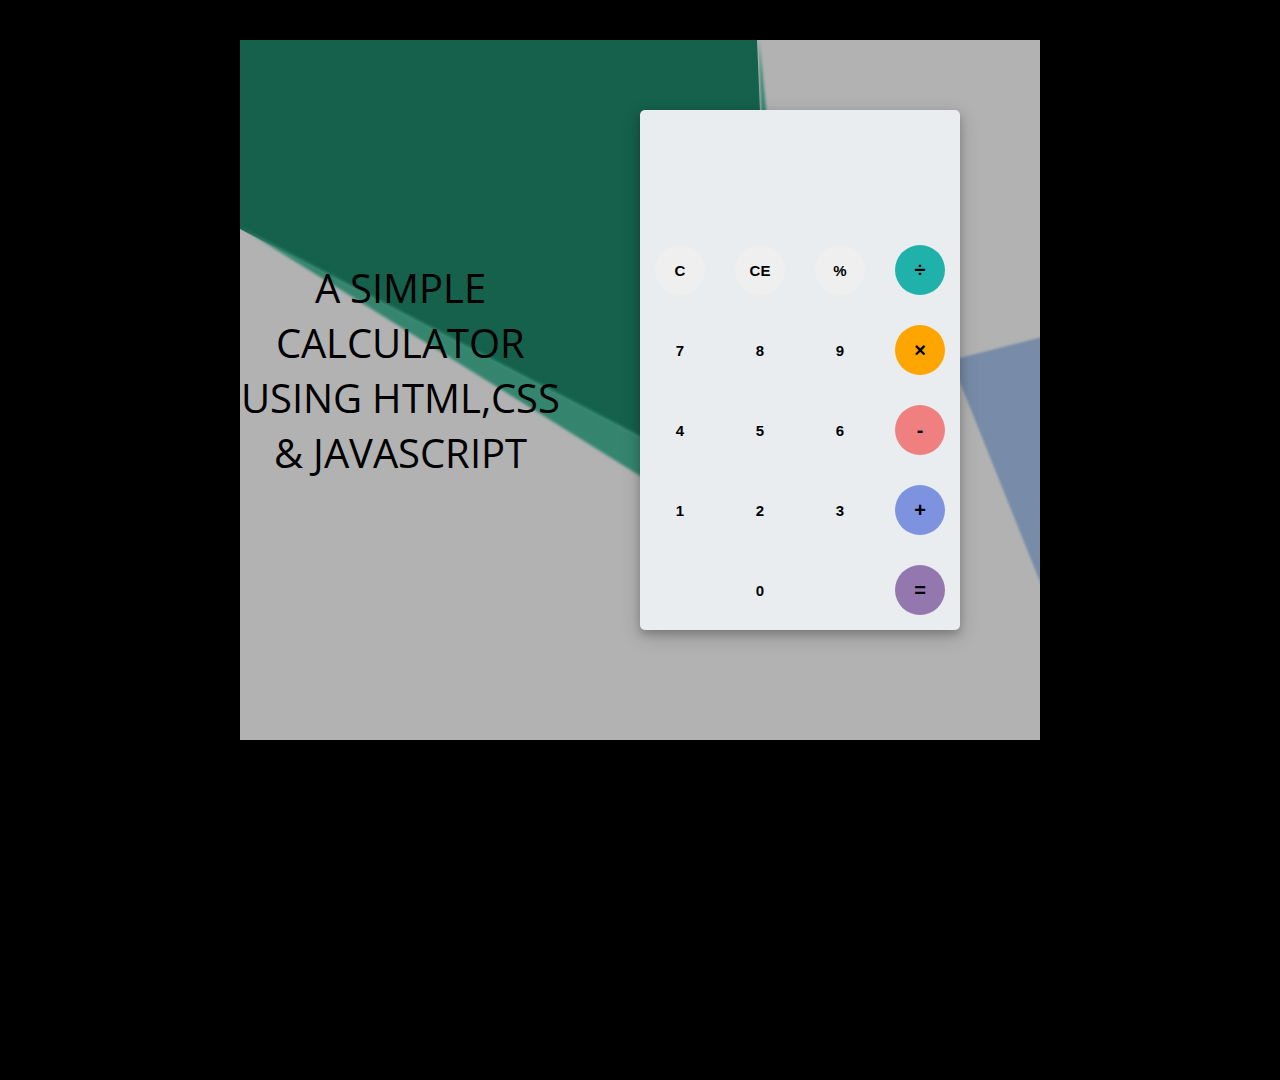
<file: calculator/index.html>
<!Doctype HTML>
<html>

<head>
	<link rel="stylesheet" type="text/css" href="style.css">
	<link href="https://fonts.googleapis.com/css?family=Open+Sans:600,700" rel="stylesheet">
	<title>A simple calculator</title>
</head>

<body>
	<div id="container">
		<div id="text-box">
			<p id="text-name">A Simple Calculator Using HTML,CSS & JavaScript</p>
		</div>
		<div id="calculator">
			<div id="result">
				<div id="history">
					<p id="history-value"></p>
				</div>
				<div id="output">
					<p id="output-value"></p>
				</div>
			</div>
			<div id="keyboard">
				<button class="operator" id="clear">C</button>
				<button class="operator" id="backspace">CE</button>
				<button class="operator" id="%">%</button>
				<button class="operator" id="/">&#247;</button>
				<button class="number" id="7">7</button>
				<button class="number" id="8">8</button>
				<button class="number" id="9">9</button>
				<button class="operator" id="*">&times;</button>
				<button class="number" id="4">4</button>
				<button class="number" id="5">5</button>
				<button class="number" id="6">6</button>
				<button class="operator" id="-">-</button>
				<button class="number" id="1">1</button>
				<button class="number" id="2">2</button>
				<button class="number" id="3">3</button>
				<button class="operator" id="+">+</button>
				<button class="empty" id="empty"></button>
				<button class="number" id="0">0</button>
				<button class="empty" id="empty"></button>
				<button class="operator" id="=">=</button>
			</div>
		</div>
	</div>
	<script src="script.js"></script>
</body>

</html>
</file>
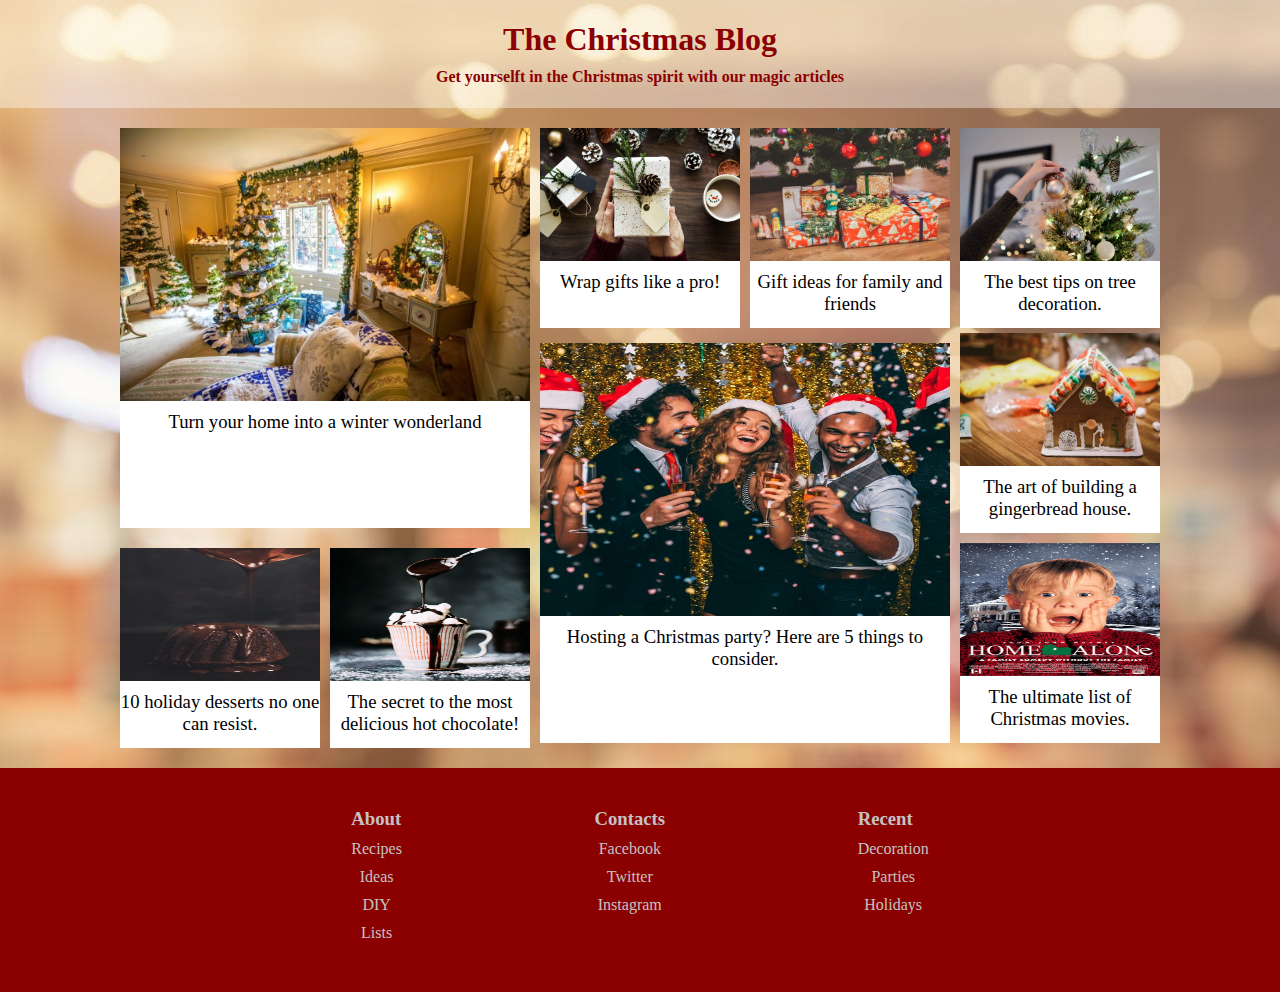
<file: html_and_css/index.html>
<!DOCTYPE html>
<html lang="en">
<head>
    <meta charset="UTF-8">
    <meta name="viewport" content="width=device-width, initial-scale=1.0">
    <link rel="stylesheet" href="./style.css">
    <title>The Christmas Blog</title>
</head>
<body>
    <div class="page-wrapper">
        <header>
            <h1>The Christmas blog</h1>
            <h4>Get yourselft in the Christmas spirit with our magic articles</h4>
        </header>
        <main>
            
            <div class="column">
                <article class="blog-card big first-big-card">
                    <img src="./Images/winter-wonderland.jpg" alt="Winter wonderland">
                    <h3>Turn your home into a winter wonderland</h3>
                </article>
                <article class="blog-card dessert">
                    <img src="./Images/desserts.jpg" alt="Desserts">
                    <h3>10 holiday desserts no one can resist.</h3>
                </article>
                <article class="blog-card third chocolate">
                    <img src="./Images/hot-chocolate.jpg" alt="Hot chocolate">
                    <h3>The secret to the most delicious hot chocolate!</h3>
                </article>
            </div>
            <div class="column">
                <article class="blog-card">
                    <img src="./Images/wrap-like-a-pro.jpg" alt="Wrap gift">
                    <h3>Wrap gifts like a pro!</h3>
                </article>
                <article class="blog-card">
                    <img src="./Images/gifts-for-family.jpg" alt="Gifts under tree">
                    <h3>Gift ideas for family and friends</h3>
                </article>
                <article class="blog-card third big second-big-card">
                    <img src="./Images/christmas-party-royalty.jpg" alt="Christmas party">
                    <h3>Hosting a Christmas party? Here are 5 things to consider.</h3>
                </article>
               
            </div>

            <div class="column short">
                <article class="blog-card">
                    <img src="./Images/tree-decoration-ideas.jpg" alt="Tree decoration">
                    <h3>The best tips on tree decoration.</h3>
                </article>
                <article class="blog-card second-short-card">
                    <img src="./Images/gingerbread-house.jpg" alt="gingerbread house">
                    <h3>The art of building a gingerbread house.</h3>
                </article>
                <article class="blog-card third">
                    <img src="./Images/movies.png" alt="Home alone">
                    <h3>The ultimate list of Christmas movies.</h3>
                </article>
            </div>
            
        </main>
        <footer>
            <nav>

                <div class="nav-block">
                    <h3>About</h3>
                    <ul>
                        <li><a href="/recipes">Recipes</a></li>
                        <li><a href="/ideas">Ideas</a></li>
                        <li><a href="/diy">DIY</a></li>
                        <li><a href="/lists">Lists</a></li>
                    </ul>
                </div>
                
                <div class="nav-block">  
                    <h3>Contacts</h3>
                    <ul>
                        <li><a href="/fb">Facebook</a></li>
                        <li><a href="/twitter">Twitter</a></li>
                        <li><a href="/instagram">Instagram</a></li>
                    </ul>
                 </div>

                 <div class="nav-block">  
                    <h3>Recent</h3>
                    <ul>
                        <li><a href="/decoration">Decoration</a></li>
                        <li><a href="/parties">Parties</a></li>
                        <li><a href="/hilidays">Holidays</a></li>
                    </ul>
                </div>

            </nav>
        </footer>
    </div>
    
</body>
</html>

<!-- <!DOCTYPE html>
<html lang="en">
<head>
    <meta charset="UTF-8">
    <meta name="viewport" content="width=device-width, initial-scale=1.0">
    <link rel="stylesheet" href="./style.css">
    <title>The Christmas Blog</title>
</head>
<body>
    <div class="page-wrapper">
        <header>
            <h1>The Christmas blog</h1>
            <h4>Get yourselft in the Christmas spirit with our magic articles</h4>
        </header>
        <main>
            <article class="blog-card">
                <img src="./Images/winter-wonderland.jpg" alt="Winter wonderland">
                <h3>Turn your home into a winter wonderland</h3>
            </article>
            <article class="blog-card">
                <img src="./Images/desserts.jpg" alt="Desserts">
                <h3>10 holiday desserts no one can resist.</h3>
            </article>
            <article class="blog-card">
                <img src="./Images/hot-chocolate.jpg" alt="Hot chocolate">
                <h3>The secret to the most delicious hot chocolate!</h3>
            </article>
            <article class="blog-card">
                <img src="./Images/wrap-like-a-pro.jpg" alt="Wrap gift">
                <h3>Wrap gifts like a pro!</h3>
            </article>
            <article class="blog-card">
                <img src="./Images/gifts-for-family.jpg" alt="Gifts under tree">
                <h3>Gift ideas for family and friends</h3>
            </article>
            <article class="blog-card">
                <img src="./Images/christmas-party-royalty.jpg" alt="Christmas party">
                <h3>Hosting a Christmas party? Here are 5 things to consider.</h3>
            </article>
            <article class="blog-card">
                <img src="./Images/tree-decoration-ideas.jpg" alt="Tree decoration">
                <h3>The best tips on tree decoration.</h3>
            </article>
            <article class="blog-card">
                <img src="./Images/gingerbread-house.jpg" alt="gingerbread house">
                <h3>The art of building a gingerbread house.</h3>
            </article>
            <article class="blog-card">
                <img src="./Images/movies.png" alt="Home alone">
                <h3>The ultimate list of Christmas movies.</h3>
            </article>
        </main>
        <footer>
            <nav>
                
                <h4>About</h4>
                <ul>
                    <li><a href="/recipes">Recipes</a></li>
                    <li><a href="/ideas">Ideas</a></li>
                    <li><a href="/diy">DIY</a></li>
                    <li><a href="/lists">Lists</a></li>
                </ul>

                <h4>Contacts</h4>
                <ul>
                    <li><a href="/fb">Facebook</a></li>
                    <li><a href="/twitter">Twitter</a></li>
                    <li><a href="/instagram">Instagram</a></li>
                </ul>

                <h4>Recent</h4>
                <ul>
                    <li><a href="/decoration">Decoration</a></li>
                    <li><a href="/parties">Parties</a></li>
                    <li><a href="/hilidays">Holidays</a></li>
                </ul>
            </nav>
        </footer>
    </div>
    
</body>
</html> -->
</file>
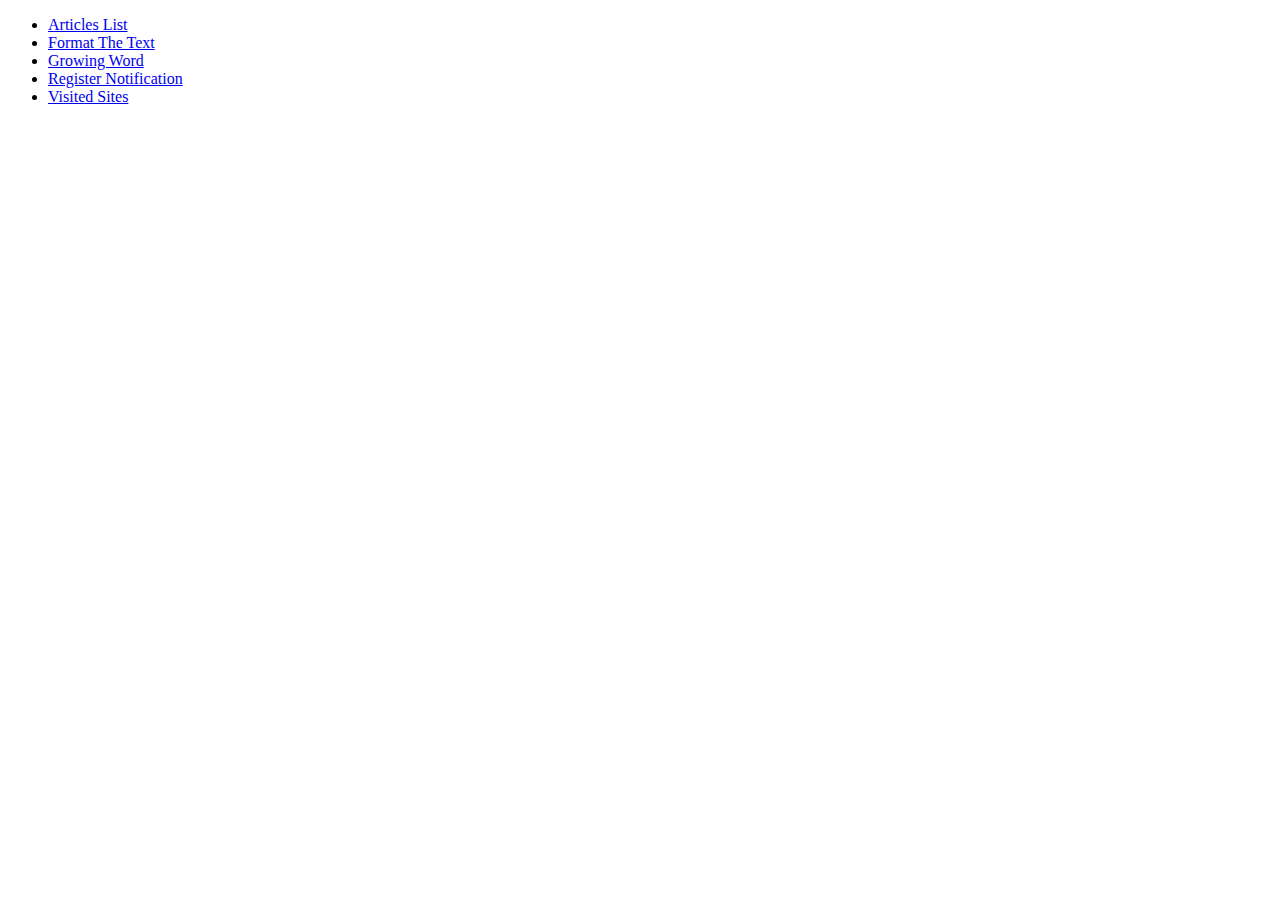
<file: js_essentials_exercises/index.html>
<!DOCTYPE html>
<html lang="en">
<head>
    <meta charset="UTF-8">
    <meta name="viewport" content="width=device-width, initial-scale=1.0">
    <title>Document</title>
</head>
<body>
    <ul>
        <li>
            <a href="01_Articles-List/">Articles List</a>
        </li>
        <li>
            <a href="02_Format-the-Text/">Format The Text</a>
        </li>
        <li>
            <a href="03_Growing-Word/">Growing Word</a>
        </li>
        <li>
            <a href="04_Register-Notification/">Register Notification</a>
        </li>
        <li>
            <a href="05_Visited-Sites/">Visited Sites</a>
        </li>
    </ul>
</body>
</html>
</file>
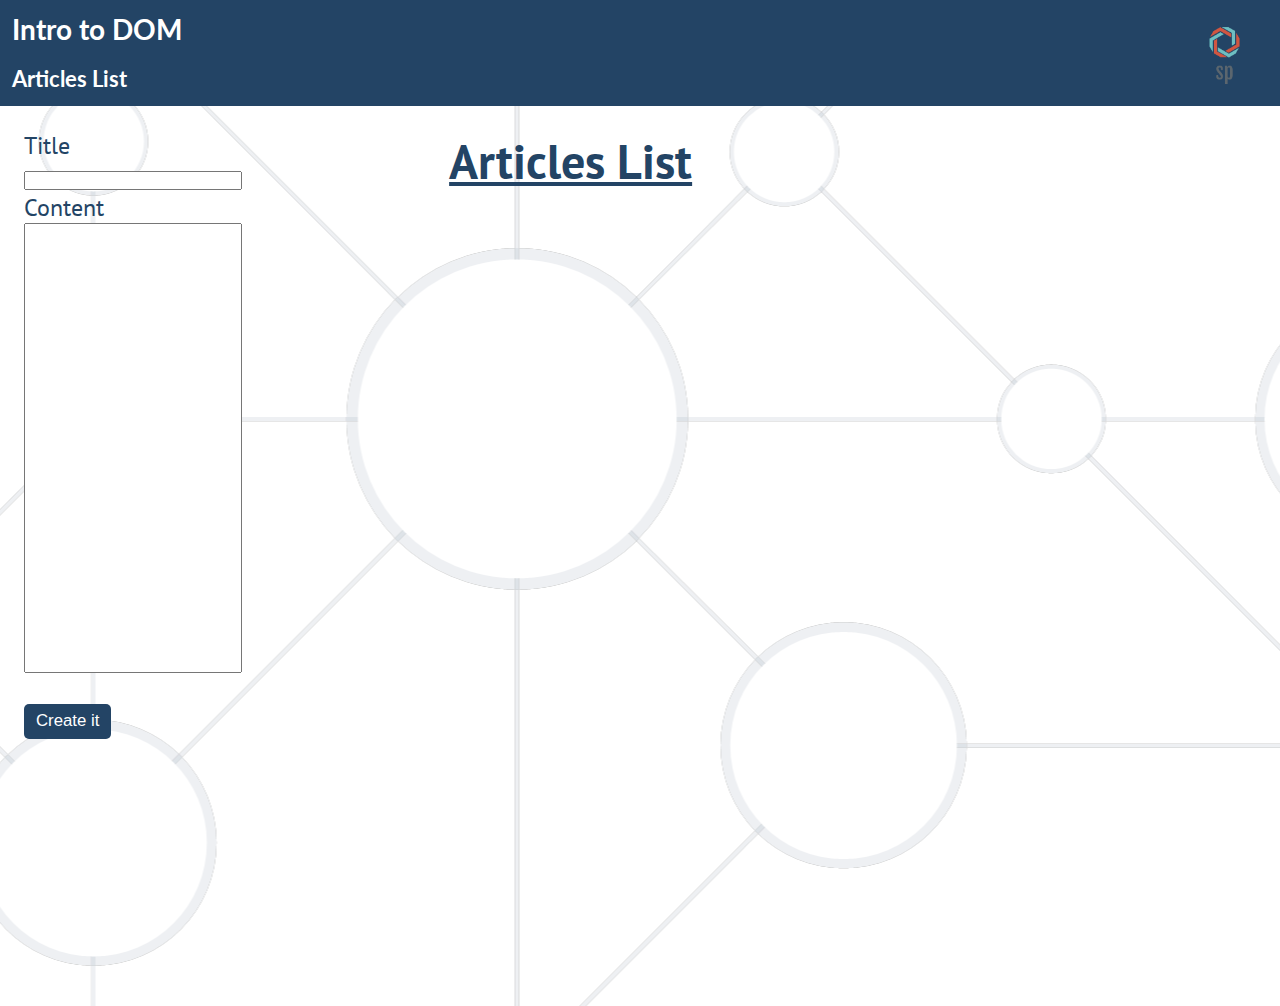
<file: js_essentials_exercises/01_Articles-List/index.html>
<!DOCTYPE html>
<html lang="en">

<head>
    <link rel="stylesheet" href="template.css">
    <title>Articles List</title>
    <script src="solution.js"></script>
</head>

<body>
    <div id="container">
        <nav id="navigation">
            <div id="navigation-text">
                <p id="lecture-name">Intro to DOM</p>
                <p id="problem-name">Articles List</p>
            </div>
            <img id="logo-img" src="images/sp_logo.png" alt="logo">
        </nav>
        <main id="main">
            <div id="exercise">
                <div id="createArticle">
                    <label for="createTitle">Title</label>
                    <input id="createTitle" /><br>
                    <label for="createContent">Content</label><br>
                    <textarea id="createContent"></textarea><br>
                    <button onclick="solve()">Create it</button>
                </div>
                <section id="articles">
                    <h1>Articles List</h1>
                </section>
            </div>
        </main>

    </div>
</body>

</html>
</file>
<file: calculator/style.css>
body{
	font-family: 'Open Sans',sans-serif;
	background-color: black;
}
 #text-box{
    width: 320px;
	height: 520px;
	right: 330px;
    text-transform: uppercase;
    font-size: 40px;
} 
#text-name{
	top:50px;
	padding-top: 220px;
	text-align: center;
}
#calculator{
	width: 320px;
	height: 520px;
	background-color: #eaedef;
	left: 400px;
	top: -450px;
	position: relative;
	/* Set a curve on the edges */
	border-radius: 5px; 
	/* Set 2 shadows */
	box-shadow: 0 4px 8px 0 rgba(0, 0, 0, 0.2), 
				0 6px 20px 0 rgba(0, 0, 0, 0.19);
}
#container{
    width: 800px;
    height: 700px;
	background-image:linear-gradient(rgba(0,0,0,0.3),rgba(0,0,0,0.3)), url(bgImg.jpg);
	margin: 20px auto; 
}
#result{
	height: 120px;
}
#history{
	text-align: right;
	height: 20px;
	margin: 0 20px;
	padding-top: 20px;
	font-size: 15px;
	color: #919191;
}
#output{
	text-align: right;
	height: 60px;
	margin: 10px 20px;
	font-size: 30px;
}
#keyboard{
	height: 400px;
}
.operator, .number, .empty{
	width: 50px;
	height: 50px;
	margin: 15px;
	float: left;
	border-radius: 50%;
	border-width: 0;
	font-weight: bold;
	font-size: 15px;
}
.number, .empty{
	background-color: #eaedef;
}
.number, .operator{
	cursor: pointer;
}
.operator:active, .number:active{
	font-size: 13px;
}
.operator:focus, .number:focus, .empty:focus{
	outline: 0;
}
button:nth-child(4){
	font-size:20px;
	background-color: #20b2aa;
}
button:nth-child(8){
	font-size:20px;
	background-color: #ffa500;
}
button:nth-child(12){
	font-size:20px;
	background-color: #f08080;
}
button:nth-child(16){
	font-size:20px;
	background-color: #7d93e0;
}
button:nth-child(20){
	font-size:20px;
	background-color: #9477af;
}
</file>
<file: html_and_css/style.css>
* {
    box-sizing: border-box;
}

body {
    margin: 0;
}

ul {
    margin: 0;
    padding: 0;
    list-style: none;
}

ul a {
    text-decoration: none;
    color: #c3c3c3;
}

img {
    display: block;
    width: 100%;
    max-width: 100%;
}

.page-wrapper {
    background-image: url('./Images/background3.jpeg');
}

header {
    display: flex;
    flex-flow: column wrap;
    align-items: center;
    justify-content: center;
    color: darkred;
    background-color: rgba(255, 255, 255, 0.4);
    text-align: center;
}

header h1 {
    text-transform: capitalize;
    margin-bottom: 10px;
}

header h4 {
    margin-top: 0;
} 

main {
    display: flex;
    flex-flow: column wrap;
    align-items: center;
    padding-top: 10px;
}


.blog-card {
    width: 300px;
    min-height: 250px;
    background: #fff;
    margin-bottom: 50px;
    padding-bottom: 10px;
}

.blog-card img {
    height: 70%;
}

.blog-card h3 {
    background: #fff;
    text-align: center;
    margin: 0;
    display: flex;
    flex-flow: column wrap;
    margin-top: 10px;
    font-weight: 500;
}

footer {
    background: darkred;
    display: flex;
    flex-flow: column wrap;
    justify-content: center;
    align-items: center;
}

nav {
    display: flex;
    flex-flow: column;
    justify-content: center;
    align-items: center;
    padding: 10px 0;
}

footer ul {
    display: flex;
    flex-flow: column;
    justify-content: center;
    align-items: center;
}

footer li {
    margin-bottom: 10px;
}

footer h3 {
    color: #c3c3c3;
    margin-bottom: 10px;
}

@media screen and (min-width: 768px){
    main {
        flex-flow: row wrap;
        max-width: 770px;
        align-self: center;
        margin: 0 auto;
        padding: 20px 0;
    }

    .blog-card {
        width: 250px;
        height: 250px;
        margin-bottom: 10px;
        margin-right: 5px;
    }

    footer {
        padding: 30px 0;
    }

    footer nav {
        flex-flow: row wrap;
        min-width: 770px;
        justify-content: space-around;
        align-items: baseline;
    }
    
    footer h3 {
        margin-top: 0;
    }  
}

@media screen and (min-width: 1236px){
    main {
        max-width: 1400px;
        justify-content: center;
        align-items: flex-start;
    }

    .blog-card.big {
        width: 100%;
        height: 400px;
        margin-bottom: 10px;
    }

    .blog-card {
        width: 200px;
        height: 200px;
        min-height: 200px;
        margin-right: 0;
        margin-bottom: 5px;
    }
    
    .blog-card.third {
        margin-bottom: 0;
    }

    .second-big-card {
        margin-top: 10px;
    }

    .second-short-card {
        margin-bottom: 10px;
    }

    .dessert {
        margin-bottom: 0;
        margin-top: 10px
    }

    .chocolate {
        margin-top:10px;
    }

    .column {
        /* display: flex;
        flex-flow: row wrap;
        max-width: 400px;
        margin-right: 10px; */

        display: flex;
        flex-flow: row wrap;
        max-width: 410px;
        justify-content: space-between;
        margin-right: 10px;

    }

    .column.short {
        max-width: 200px;
        margin-right: 0;
    }

    .column.short .blog-card,
    .column .blog-card.big {
        margin-right: 0;
    }
}




/* 
* {
    box-sizing: border-box;
}

body {
    margin: 0;
}

ul {
    margin: 0;
    padding: 0;
    list-style: none;
}

ul a {
    text-decoration: none;
    color: #c3c3c3;
}

img {
    display: block;
    width: 100%;
    max-width: 100%;
}

.page-wrapper {
    background-image: url('./Images/background3.jpeg');
}

header {
    display: flex;
    flex-flow: column wrap;
    align-items: center;
    justify-content: center;
    color: darkred;
    background-color: rgba(255, 255, 255, 0.4);
    text-align: center;
}

header h1 {
    text-transform: capitalize;
    margin-bottom: 10px;
}

header h4 {
    margin-top: 0;
} 

main {
    display: flex;
    flex-flow: column wrap;
    align-items: center;
    padding-top: 10px;
}


.blog-card {
    width: 300px;
    min-height: 250px;
    background: #fff;
    margin-bottom: 50px;
    padding-bottom: 10px;
}

.blog-card img {
    height: 70%;
}

.blog-card h3 {
    background: #fff;
    text-align: center;
    margin: 0;
    display: flex;
    flex-flow: column wrap;
    margin-top: 10px;
    font-weight: 500;
}

footer {
    background: darkred;
    display: flex;
    flex-flow: column wrap;
    justify-content: center;
    align-items: center;
}

nav {
    display: flex;
    flex-flow: column;
    justify-content: center;
    align-items: center;
    padding: 10px 0;
}

footer ul {
    display: flex;
    flex-flow: column;
    justify-content: center;
    align-items: center;
}

footer li {
    margin-bottom: 10px;
}

footer h3 {
    color: #c3c3c3;
    margin-bottom: 10px;
}

@media screen and (min-width: 768px){
    main {
        flex-flow: row wrap;
        max-width: 770px;
        align-self: center;
        margin: 0 auto;
        padding: 20px 0;
    }

    .blog-card {
        width: 250px;
        height: 250px;
        margin-bottom: 10px;
        margin-right: 5px;
    }

    .blog-card.third {
        margin-right: 0;
    }

    footer {
        padding: 30px 0;
    }

    footer nav {
        flex-flow: row wrap;
        min-width: 770px;
        justify-content: space-around;
        align-items: baseline;
    }
    
    footer h3 {
        margin-top: 0;
    }  
}

@media screen and (min-width: 1236px){
    main {
        max-width: 1400px;
    }

    .blog-card.big {
        width: 400px;
        height: 400px;
    }

    .blog-card {
        width: 100px;
        height: 100px;
    }
} */
</file>
<file: js_essentials_exercises/01_Articles-List/template.css>
@import url('https://fonts.googleapis.com/css?family=Lato');
@import url('https://fonts.googleapis.com/css?family=PT+Sans');
*{
    margin: 0;
    padding: 0;
    box-sizing: border-box;
}
html{
    font-family: "PT sans", sans-serif;
    font-size: 24px;
    color: #234465;
}
body{
    display: flex;
    flex-direction: column;
    margin: 0;
    min-height: 100vh;
    flex-wrap: wrap;
}
#main{   
    background: url(images/background.png) no-repeat center center;
    height: 100vh;  
}
#navigation{
    background: #234465;
    display: inline-block;
    padding: 0.5rem;
	width: 100%;
}
#navigation-text{
    display: inline-block;
}
#lecture-name, #problem-name{
    font-family: "Lato", sans-serif;
    color: white;
    font-weight: bold;
}
#lecture-name{    
    font-size: 28px;    
    margin-bottom: 0.8rem;    
}
#problem-name{    
    font-size: 22px;
    color: white;    
}
#logo-img{
    width: 6%;
    float: right;
    padding: 0.5rem 0.5rem 0 0;
}
#softUni-person-img{
    width: 30%;
    padding: 0;
    float: left;    
}
#exercise{   
    width: 70%;
    float: left;
    padding: 1rem 0 1rem 1rem;
}
main:after{
    display: block;
    content:'';
    clear: both;
}
#footer{
    background: #234465;
    padding: 0.5rem;
    margin-top: auto;
}
#footer-text{
    color: white;
    text-align: center;
}
#check-judge{
    color: #FD9F00;
}
input[type="button"]{
    padding: 0.3rem 0.5rem;
    font-size: 0.7em;
    margin: 1rem 0 1rem 0;
    border: none;
    color: white;
    background: #234465;
    border-radius: 5px;
    outline: none;
}

#articles, #createArticle{
	display: inline-block;
}

#articles{
	vertical-align: top;
	width: 74%;
}

#createArticle{
	width: 25%;
}

#createArticle input{
	width: 100%;
}

button{
	padding: 0.3rem 0.5rem;
    font-size: 0.7em;
    margin: 1rem 0 1rem 0;
    border: none;
    color: white;
    background: #234465;
    border-radius: 5px;
    outline: none;
}

textarea{
	width: 100%;
	height: 50vh;
	resize: none;
}

#articles h1{
	text-align: center;
	text-decoration: underline;
}

article{
	border-bottom: 2px solid #234465;
	font-style: italic;
	word-wrap: break-word;
	margin-left: 5%;
}
</file>
